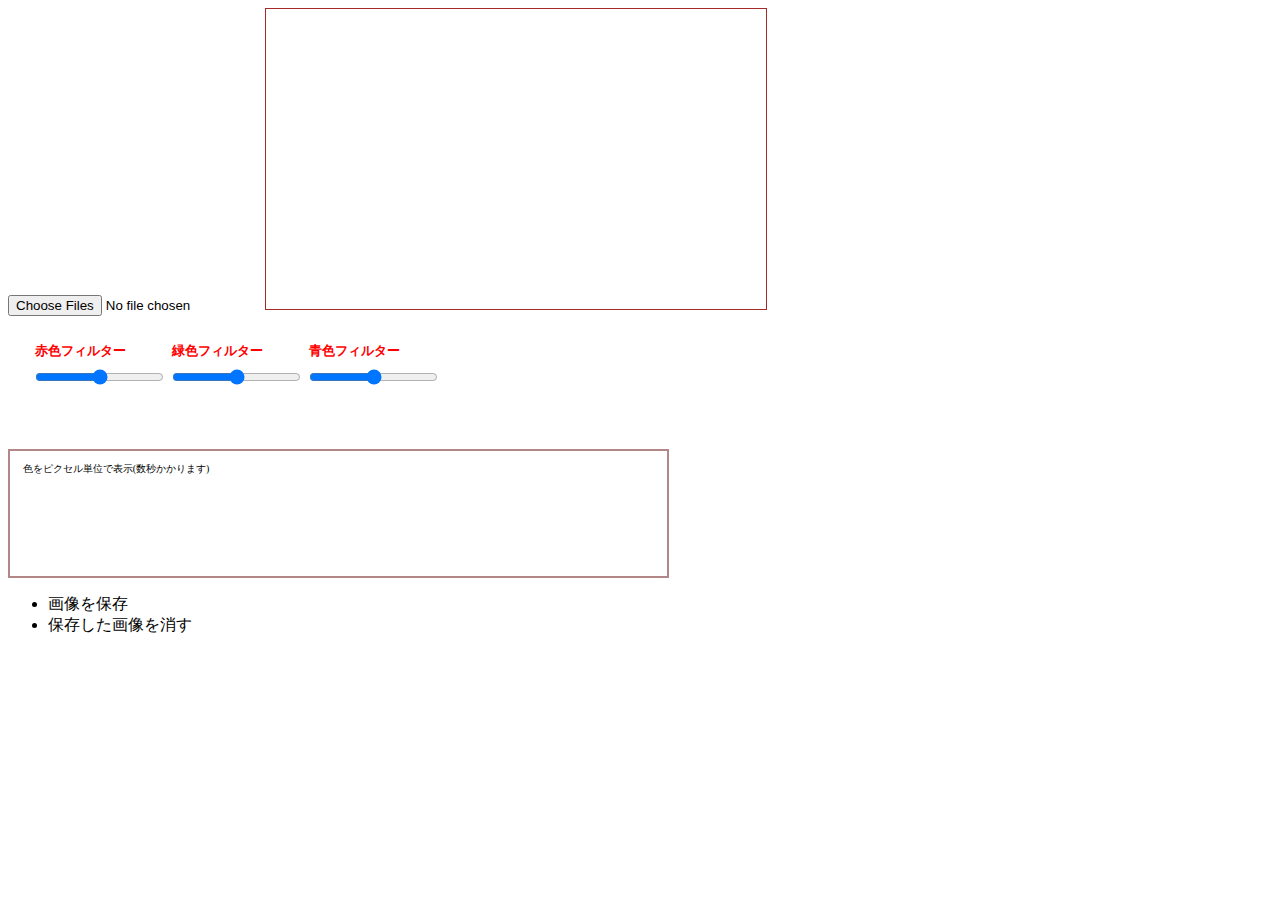
<file: canvas_tsugawa/canvas_kadai.html>
<!DOCTYPE HTML>
<html>
<head>
<meta charset="utf-8">
<title>kadai</title>

    <link rel="stylesheet" href="style.css">
<script src="js/jquery-2.1.3.min.js"></script>


<script type="text/javascript">
$(function(){
	var can = $("#canvas")[0];
	var ctx = can.getContext("2d");
	var imgHeight;
    var firstpixels;
    var img = new Image();
    
      //写真のプレビューを出す
  $('#icon').change(function(){
      //ファイルが選択されていなければ何もしない
       if ( !this.files.length ) {
         return;
       }
   var ifiles = $(this).prop('files');
   var len = ifiles.length;
   for ( var i = 0; i < len; i++ ) {
     var file = ifiles[i];
     var fr = new FileReader();
            fr.onload = function(e) {
             var src = e.target.result;
             //var img = new Image();
             img.src = src;
                //console.log(img);
                 img.onload = function() {
                    canvas.width = img.width;
                    canvas.height = img.height;
                    ctx.drawImage(img, 0, 0, img.width, img.height);
                 }
            }
     fr.readAsDataURL(file);
//    var canWidth = $("#canvas").width();
//    var canHeight = $("#canvas").height();
//    var firstpixels = ctx.getImageData(0, 0, canWidth, canHeight);
//       console.log(firstpixels);
    
   }
  });

// getImageDataメソッドを用いることで、
// Canvas上のPixelにアクセスする事ができる
//赤黄青のどれを押したかをとってくる
$("#waku input").on("change",function(){
    
  var index = $(this).index();
    console.log(index);
    var canWidth = $("#canvas").width();
    var canHeight = $("#canvas").height();
    var pixels = ctx.getImageData(0, 0, canWidth, canHeight);
    var d = pixels.data;
        for (var i = 0; i < d.length; i+=4) {
            if(index == 0){
                d[i]   += $(this).val(); 
            }
            else if (index == 1){
                d[i+1] += $(this).val();   // g
            }
            else if (index == 2){
                d[i+2] += $(this).val();   // b
            };
        };
ctx.putImageData(pixels, 0, 0);
    });
$("#irodetail").on('click',function(){
    
    var pixels = ctx.getImageData(0, 0, canWidth, canHeight);
    var d = pixels.data;
    for (var i = 0; i < d.length; i+=4) {
        var r = d[i];
        var g = d[i+1];
        var b = d[i+2];
        var a = d[i+3];
    }
    $("#irodetail").text(d);
});

//$("#riset").on('click',function(){
//    ctx.putImageData(firstpixels, 10, 10);
//
//});
$("#hozon").on("click", function(){
    var imgDisplay =  $('#imgDisplay');
    var datalist = {};
    var p=0;

    var d = new Date();
    d = d.toLocaleString();
    datalist[d] =  can.toDataURL();

    //console.log(datalist)
    var objLength = Object.keys(datalist).length;

        var li = '';
    for (var key in datalist) {
        p++;
        if(objLength > 3 && p == 1){
            delete datalist[key];
            continue;
        }
            if (datalist.hasOwnProperty(key)) {
                    var value = datalist[key];


                    li += '<li><img src="' + value + '"></li>';
            }
        }
                 imgDisplay.html(li);
    localStorage.setItem("canImage",JSON.stringify(datalist));

});
//
$("#prev").on("click",function(){
    var imgDisplay =  $('#imgDisplay');
    var p=0;
    var can = $("#drowarea")[0];
	var ctx2 = can.getContext("2d");
    //var dataURL = localStorage.getItem("canImage");
    var datalist = JSON.parse(localStorage.getItem("canImage"));
    var objLength = Object.keys(datalist).length;

    //var base64 = can.toDataURL();
        var li = '';
    for (var key in datalist) {
        p++;
        if(objLength > 3 && p == 1){
            delete datalist[key];
            continue;
        }
            if (datalist.hasOwnProperty(key)) {
                    var value = datalist[key];


                    li += '<li><img src="' + value + '"></li>';
            }
        }
                 imgDisplay.html(li);
});
  $("#clear").on('click',function(){ 
    localStorage.clear();
  });
    

});
</script>
</head>
<body>

<div class="range-group">
    

<!--<input class="input-range" type="range" min="1" max="5" value="25" tabindex="0" id="rangeBar">-->
</div>
  <input type="file" id="icon" name="icon" multiple="multiple" accept="image/*">

	
    <canvas id="canvas" width="500" height="300"></canvas>
    
    <div id="waku">
        
        <input type="range" name="example" step="1" min="0" max="10" id="aka">
        <input type="range" name="example" step="1" min="0" max="10" id="midori">
        <input type="range" name="example" step="1" min="0" max="10" id="ao">
<!--        <p id="riset">ridet</p>-->

    </div>
    
    <p id="irodetail">色をピクセル単位で表示(数秒かかります)</p>
    
    <ul>
        <li id="hozon">画像を保存</li>
        <li id="clear">保存した画像を消す</li>
    </ul>

        
        <ul id="imgDisplay"></ul>


</body>
</html>
</file>
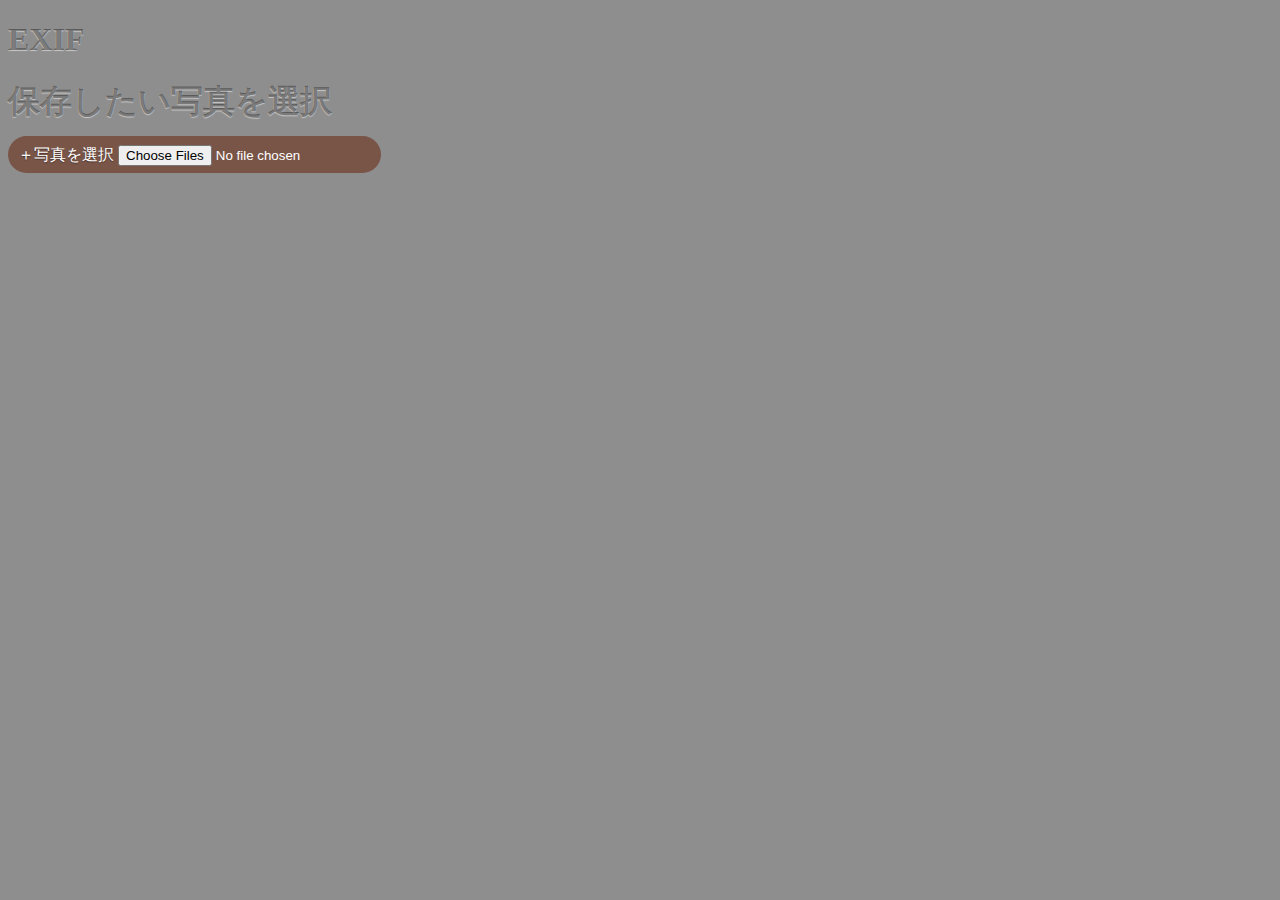
<file: exif_tsugawa/delBtn2.html>
<!DOCTYPE html>
<html>
	<head>
		<meta charset="utf-8">
		<meta http-equiv="content-language" content="ja">
		<meta http-equiv="content-style-type" content="text/css">
        <link rel="stylesheet" href="style.css">
		<meta http-equiv="content-script-type" content="text/javascript">
		<script src="http://ajax.googleapis.com/ajax/libs/jquery/1.11.1/jquery.min.js"></script>
		<script src="jquery.exif.js"></script>
<script >
$(function(){
    var arry = [];
    var oriDate = JSON.parse(localStorage.getItem("imgType"));
	$('#icon').change(function() {
     $("#first").removeClass("disnon");
        //写真のプレビューを出す
	if ( !this.files.length ) {
	  return;
	}
	$('#preview').text('');

	var $files = $(this).prop('files');
	var len = $files.length;
	for ( var i = 0; i < len; i++ ) {
	  var file = $files[i];
	  var fr = new FileReader();
		  fr.onload = function(e) {
			var src = e.target.result;
			var img = '<img class="createImg" src="'+ src +'">';
			$('#preview').append(img).css("max-width","500px");
		  }
	  fr.readAsDataURL(file);
	}
	$('#preview').css('display','block');
		// アップロードファイルからExif情報を抜出す。
		$(this).fileExif(function(exif) {
			//console.log(exif);
			$(function(){
						//var dt = exif.Model;
						var DateTimeOriginal = exif.DateTimeOriginal;
						var ExposureTime = exif.ExposureTime;
						var ISOSpeedRatings = exif.ISOSpeedRatings;
						var FocalLength = exif.FocalLength;
						var WhiteBalance = exif.WhiteBalance;
						var Model = exif.Model;
						var Flash = exif.Flash;
						var FNumber = exif.FNumber;

                $("#hozon").html('<span class="nameTxt">' + DateTimeOriginal + 'に撮った写真を保存</span>');
                $("#meta").on("click",function(){
						$("#preview").append('<p class="exifTxt">' + '撮影日時 : ' + DateTimeOriginal + '<br>' +
							'露出時間 : ' + ExposureTime + ' (1/' + (1 / ExposureTime) + ') 秒<br>' +
							'ISO感度 : ' + ISOSpeedRatings + '<br>' +
							'絞り : ' + FNumber + '<br>' +
							'焦点距離 : ' + FocalLength + '<br>' +
							'ホワイトバランス : ' + WhiteBalance + '<br>' +
							'カメラモデル : ' + Model + '<br>' +
							'フラッシュ : ' + Flash +
						'</p>');
                    $("#meta").html('<p id="nonmeta">メタ情報を隠す</p>');
                    $("#nonmeta").on("click",function(){
                        $("#preview").addClass("aaa");
                    });
                    });
                });
             });
	});



    $("#hozon").on("click",function(){

//        console.log(localStorage.getItem('imgType'));
        if(localStorage.getItem('imgType')){
            arry = JSON.parse(localStorage.getItem('imgType'));
        }else{
            arry = [];
        }


        var previewImg = $('.createImg').attr('src');
        var imgTtl = $('#icon').val();
        var obj = {
                    title: imgTtl,
                    value: previewImg
                    };
        arry.push(obj);
        console.log(JSON.stringify(arry));

       localStorage.setItem('imgType',JSON.stringify(arry));
    });
 $("#delBtn").on("click",function(){
//    //データの取得
    var oriDate = JSON.parse(localStorage.getItem("imgType"));
    var storeSrc = oriDate.value;

     $("#store").html('<img src="' + storeSrc + '">');

     //$("#pic01").attr("src",storeSrc);
 });
//deleat
	$("#kesu").on("click",function(){

		 localStorage.removeItem("imgType");

	});

 });

		</script>

		<title>Exif-JS Demo</title>
	</head>
	<body>
	<h1>EXIF</h1>
	<section>
       <h1>保存したい写真を選択</h1>
       <div class="waku1">
            <form action="/uploads" enctype="multipart/form-data">
              <label for="file_photo">
                ＋写真を選択
                <input type="file" id="icon" name="icon" multiple="multiple" accept="image/*">
                </label>
            </form>
            </div>
        <div class="disnon" id="first">
            <div id="preview" style="display:none"></div>
            <p id="meta">メタ情報を表示</p><p id="hozon"></p>

             <div class="btns">
                <p id="delBtn">保存した物</p>
                <p id="kesu">削除</p>
                <div id="store">
                </div>
           </div>
        </div>
        </section>
	</body>
</html>
</file>
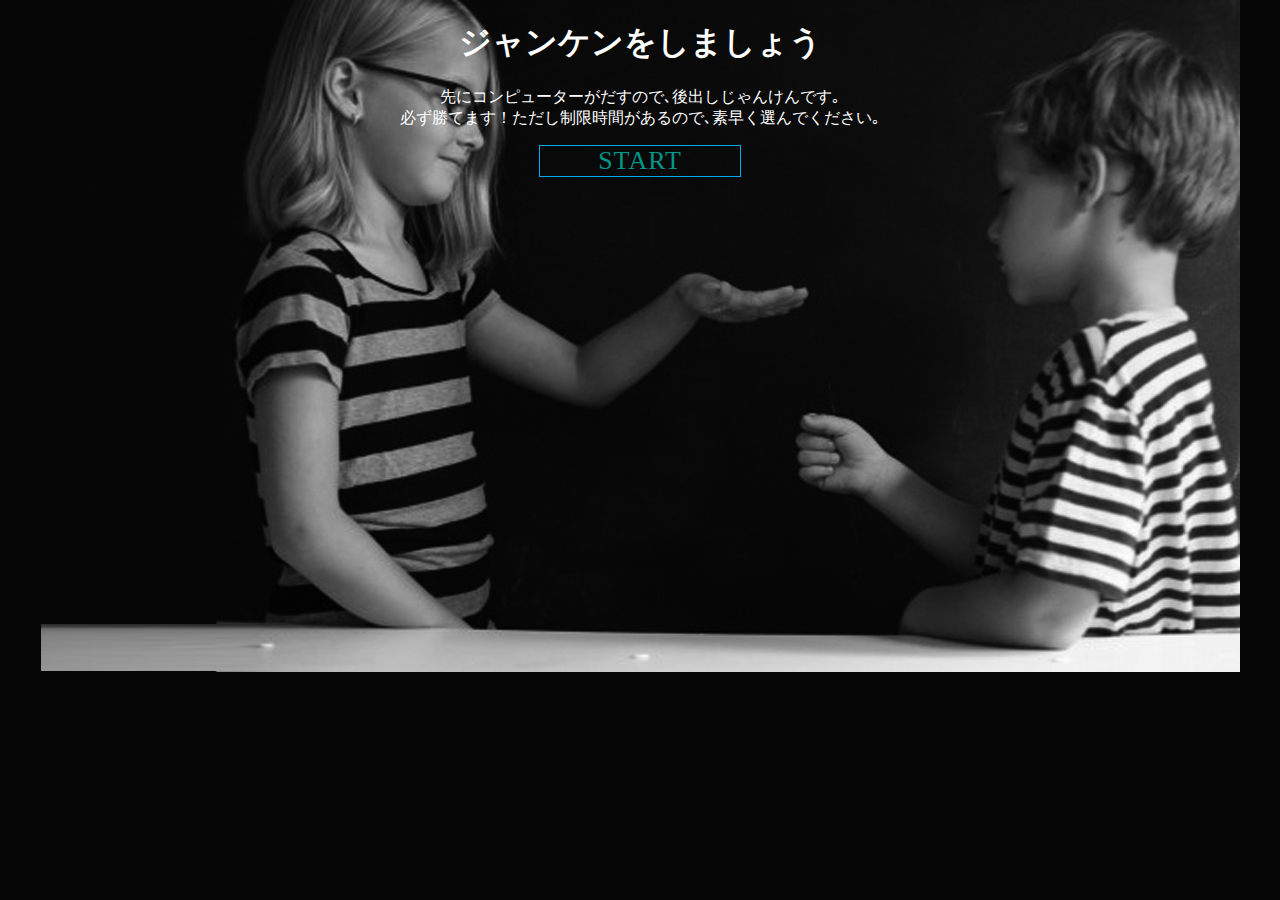
<file: janken_tsugawa/janken_tpl.html>
<!DOCTYPE html>
<html>
<head>
<meta charset="utf-8">
<meta name="viewport" content="width=device-width">
<script src="js/jquery-2.1.3.min.js"></script>
<link rel="stylesheet" href="css/style.css">
<title>じゃんけん</title>
<script>
$(document).ready(function(){
//ここにJSを記述
 //制限時間   
    setTimeout(function() {
    $(".wrap").fadeOut();
        $("header > h1").html("<p>時間切れ！！！</p>");
}, 45000);
    
//pcのじゃんけんを決める
    var pc_kekka =document.querySelector("#step1");
    var com = function (){
        $('<p>あなたは何を出す？</p>').appendTo("#pcgawa").hide().fadeIn(1000);
    };
        pc_kekka.onclick = function(){
            var kikai = Math.floor( Math.random() * 3 + 1);
            //じゃんけんの候補を出す
            $("#dmmy").addClass("active");
            $("#pcTtl").fadeIn("slow");

            //自分の手をきめる
            var pcgawa = document.querySelector("#pcgawa");
            var num = document.querySelector("#num");
                if(kikai == 1){
                    pcgawa.innerHTML = "グー";
                    //$('<p>あなたは何を出す？</p>').appendTo("#pcgawa").hide().fadeIn(1000);
                    com();
                    $("#dmmy li").on("click",function(){
                        var osita = $(this).text();
                       if(osita == "グー"){ 
                           num.innerHTML = "あいこ";
                            }
                            else if(osita == "チョキ"){
                                num.innerHTML = "残念";
                            }else if(osita == "パー"){
                                num.innerHTML = "かち";
                            }else{
                                num.innerHTML = "";
                            }
                        });
                }
                else if (kikai == 2){
                    pcgawa.innerHTML = "チョキ";
                    com();
                    $("#dmmy li").on("click",function(){
                        var osita = $(this).text();
                       if(osita == "グー"){ 
                           num.innerHTML = "残念";
                            }
                            else if(osita == "チョキ"){
                                num.innerHTML = "あいこ";
                            }else if(osita == "パー"){
                                num.innerHTML = "かち";
                            }else{
                                num.innerHTML = "";
                            }
                        });
                }
                else if (kikai == 3){
                    pcgawa.innerHTML = "パー";
                    com();
                    $("#dmmy li").on("click",function(){
                        var osita = $(this).text();
                       if(osita == "グー"){ 
                           num.innerHTML = "まけ";
                            }
                            else if(osita == "チョキ"){
                                num.innerHTML = "残念";
                            }else if(osita == "パー"){
                                num.innerHTML = "あいこ";
                            }else{
                                num.innerHTML = "";
                            }
                        });
                }
    };

});
</script>
</head>
<body>

<header>
  <h1>ジャンケンをしましょう</h1>
    
</header>
<div class="wrap">

<main>
<p class="txt">先にコンピューターがだすので､後出しじゃんけんです｡<br>
    必ず勝てます！ただし制限時間があるので､素早く選んでください｡</p>
<p id="step1">START</p>
 <div id="pc">
     <p id="pcTtl">コンピュータの出した手は？</p>
         <p id="pcgawa"></p>
         
</div>
 <div class="waku">
  <ul id="dmmy" class="">
    
    <li id="cho_btn">チョキ</li>
    <li class="dam">グ</li>
    <li class="dam">チョキ</li>
    <li class="dam">クー</li>
    <li class="dam">パパ</li>
    <li class="dam">チョコ</li>
    <li class="dam">バー</li>
    <li class="dam">チヨキ</li>
    <li class="dam">チョキ</li>
    <li class="dam">クー</li>
    <li class="dam">パパ</li>
    <li class="dam">チョコ</li>
    <li class="dam">バー</li>
    <li id="gu_btn">グー</li>
    <li class="dam">チョキ</li>
    <li class="dam">クー</li>
    <li id="par_btn">パー</li>
    <li class="dam">パパ</li>
    <li class="dam">チョコ</li>
    <li class="dam">バー</li>
    <li class="dam">チヨキ</li>
  </ul>
 </div>   
  <div id="num"></div>
</main>
    </div>
<footer></footer>

</body>
</html>
</file>
<file: canvas_tsugawa/style.css>
input#aka {
    display: inline-block;
    position:relative;
}
input#aka:before{
    content:"赤色フィルター";
   color:red;
   font-weight:bold;
   position:absolute;
   left:0;
   top:-2em;
}
input#ao {
    display: inline-block;
    position:relative;
}
input#ao:before{
    content:"青色フィルター";
   color:red;
   font-weight:bold;
   position:absolute;
   left:0;
   top:-2em;
}
input#midori {
    display: inline-block;
    position:relative;
}
input#midori:before{
    content:"緑色フィルター";
   color:red;
   font-weight:bold;
   position:absolute;
   left:0;
   top:-2em;
}

div#waku {
    padding: 4% 2%;
}
	#canvas{
	border:1px solid brown;
		}
p#irodetail {
    width: 50%;
    height: 100px;
    overflow: scroll;
    font-size: 10px;
    line-height: 1;
    border: 2px solid #b38787;
    padding: 1%;
}
p#irodetail {
    width: 50%;
    height: 100px;
    overflow: scroll;
    font-size: 10px;
    line-height: 1;
    border: 2px solid #b38787;
    padding: 1%;
}
p#irodetail {
    width: 50%;
    height: 100px;
    overflow: scroll;
    font-size: 10px;
    line-height: 1;
    border: 2px solid #b38787;
    padding: 1%;
    word-wrap: break-word;
}
</file>
<file: exif_tsugawa/style.css>
p.exifTxt {
   position: relative;
   padding: 2%;
   border: 2px solid #2196f3;
   color: #fff;
}
p.byebye {
   display: none;
}
div#preview {
   position: relative;
}
div#preview img {
   width: 100%;
}
label {
   padding: 10px;
   border-radius: 20px;
   background-color: #795548;
   color: white;
}
div#preview {
   width: 500px;
   margin: 2%;
   margin: 2% auto;
   text-align: center;
}

p.exifTxt:after {
   display: inline-block;
   position: absolute;
   top: -10px;
   right: 30%;
   width: 1em;
   height: 1em;
   border-bottom: 2px solid #2196f3;
   border-left: 2px solid #2196f3;
   background: #8e8e8e;
   content: "";
   transform: rotate(135deg);
}

p#hozon {
   width: 80%;
   border-radius: 3px;
   background: #607d8b;
   box-shadow: 0 4px 0 #2f4d65;
   color: #fff;
   text-align: center;
   line-height: 3;
}

body {
   background-color: #8e8e8e;
   text-shadow: 0 1px 1px rgba(0, 0, 0, .4);
   color: #fff;
}
div#preview.aaa > p {
   display: none;
}
h1 {
   text-shadow: 0 1px 1px rgba(255, 255, 255, .5);
   color: #626569;
   color: rgba(0, 0, 0, .4);
}

p#meta {
   width: 40%;
   border: 1px solid #b7b7b7;
   border-radius: 3px;
   text-align: center;
   line-height: 2;
}

.btns {
   display: flex;
    
   justify-content: space-around;
}
.btns p {
   width: 26%;
   border: 1px solid #795548;
   border-radius: 3px;
   box-shadow: 0 1px 1px rgba(255, 255, 255, .5);
   text-align: center;
   line-height: 2;
}
.disnon {
   display: none;
}
</file>
<file: janken_tsugawa/css/style.css>
body {
   background: #060606 url(../img/wb.jpg) no-repeat center 0;
   color: #fff;
}
header,.txt {
   text-align: center;
}
p#step1 {
   display: block;
   width: 200px;
   margin: 0 auto;
   border: 1px solid #03a9f4;
   color: #009688;
   font-size: 26px;
   text-align: center;
   letter-spacing: 1px;
}
p#step1:hover {
   background: #ffeb3b;
}
.waku {
   display: table;
   overflow: hidden;
   width: 930px;
   height: 300px;
   margin: 0 auto;
}
ul#dmmy li {
   display: inline-block;
   list-style: none;
   position: relative;
   width: 8%;
   border: 1px solid #ffeb3b;
   border-radius: 2px;
   font-size: 18px;
   text-align: center;
   line-height: 1.75;
}
p#pcTtl {
   margin: 1em auto;
   font-size: 30px;
   text-align: center;
}
p#pcTtl {
   display: none;
}
p#pcgawa {
   height: 60px;
   margin: 0 auto;
   text-shadow: 6px 6px 5px rgba(0,0,0,.25), 6px 6px 1px rgba(0,0,0,.5);
   color: #ff5722;
   font-size: 40px;
   font-weight: bold;
   text-align: center;
   letter-spacing: 1px;
}
p#pcgawa > p {
   color: #9e9e9e;
}
div#num {
   margin-bottom: 10%;
   background: #9e9e9e;
   color: #3f51b5;
   font-size: 36px;
   font-weight: bold;
   text-align: center;
   line-height: 3;
}
ul.active li.dam:hover:after {
   display: inline-block;
   position: absolute;
   top: 0;
   left: 0;
   width: 100%;
   background: red;
   color: #fff;
   content: "☓";
}

ul.active li[id$="btn"]:hover:after {
   display: inline-block;
   position: absolute;
   top: 0;
   left: 0;
   width: 100%;
   background: #ffeb3b;
   color: #e91e63;
   content: "◯";
}

ul.active li {
   -webkit-transform-origin: 50% 50%;
      -moz-transform-origin: 50% 50%;
       -ms-transform-origin: 50% 50%;
        -o-transform-origin: 50% 50%;
           transform-origin: 50% 50%;
   -webkit-animation: boounce linear 1s;
      -moz-animation: boounce linear 1s;
       -ms-animation: boounce linear 1s;
        -o-animation: boounce linear 1s;
           animation: boounce linear 1s;
   -webkit-animation-iteration-count: infinite;
      -moz-animation-iteration-count: infinite;
       -ms-animation-iteration-count: infinite;
        -o-animation-iteration-count: infinite;
           animation-iteration-count: infinite;

           animation-fill-mode: forwards;
   -webkit-animation-fill-mode: forwards;
      -moz-animation-fill-mode: forwards;
        -o-animation-fill-mode: forwards;
       -ms-animation-fill-mode: forwards;
}
ul.active li:nth-child(3n) {
   -webkit-animation: dis linear 1s;
      -moz-animation: dis linear 1s;
       -ms-animation: dis linear 1s;
        -o-animation: dis linear 1s;
           animation: dis linear 1s;
   -webkit-animation-iteration-count: infinite;
      -moz-animation-iteration-count: infinite;
       -ms-animation-iteration-count: infinite;
        -o-animation-iteration-count: infinite;
           animation-iteration-count: infinite;
}
ul.active li:nth-child(odd) {
   -webkit-transform-origin: 50% 50%;
      -moz-transform-origin: 50% 50%;
       -ms-transform-origin: 50% 50%;
        -o-transform-origin: 50% 50%;
           transform-origin: 50% 50%;
   -webkit-animation: naminami linear 4s;
      -moz-animation: naminami linear 4s;
       -ms-animation: naminami linear 4s;
        -o-animation: naminami linear 4s;
           animation: naminami linear 4s;
   -webkit-animation-iteration-count: infinite;
      -moz-animation-iteration-count: infinite;
       -ms-animation-iteration-count: infinite;
        -o-animation-iteration-count: infinite;
           animation-iteration-count: infinite;
}

ul#dmmy.active {
   display: table-cell;
   vertical-align: bottom;
   -webkit-transform-origin: 50% 50%;
      -moz-transform-origin: 50% 50%;
       -ms-transform-origin: 50% 50%;
        -o-transform-origin: 50% 50%;
           transform-origin: 50% 50%;
   -webkit-animation: waku linear 5s;
      -moz-animation: waku linear 5s;
       -ms-animation: waku linear 5s;
        -o-animation: waku linear 5s;
           animation: waku linear 5s;
   -webkit-animation-iteration-count: infinite;
      -moz-animation-iteration-count: infinite;
       -ms-animation-iteration-count: infinite;
        -o-animation-iteration-count: infinite;
           animation-iteration-count: infinite;
}

@keyframes waku {
   0% {
      transform: translate(0px,0px)  rotate(0deg) ;
   }
   15% {
      transform: translate(-250px,0px)  rotate(-5deg) ;
   }
   30% {
      transform: translate(20px,0px)  rotate(3deg) ;
   }
   45% {
      transform: translate(-150px,0px)  rotate(-3deg) ;
   }
   60% {
      transform: translate(100px,0px)  rotate(2deg) ;
   }
   75% {
      transform: translate(-50px,0px)  rotate(-1deg) ;
   }
   100% {
      transform: translate(0px,0px)  rotate(0deg) ;
   }
}

@-moz-keyframes waku {
   0% {
      -moz-transform: translate(0px,0px)  rotate(0deg) ;
   }
   15% {
      -moz-transform: translate(-250px,0px)  rotate(-5deg) ;
   }
   30% {
      -moz-transform: translate(20px,0px)  rotate(3deg) ;
   }
   45% {
      -moz-transform: translate(-150px,0px)  rotate(-3deg) ;
   }
   60% {
      -moz-transform: translate(100px,0px)  rotate(2deg) ;
   }
   75% {
      -moz-transform: translate(-50px,0px)  rotate(-1deg) ;
   }
   100% {
      -moz-transform: translate(0px,0px)  rotate(0deg) ;
   }
}

@-webkit-keyframes waku {
   0% {
      -webkit-transform: translate(0px,0px)  rotate(0deg) ;
   }
   15% {
      -webkit-transform: translate(-250px,0px)  rotate(-5deg) ;
   }
   30% {
      -webkit-transform: translate(20px,0px)  rotate(3deg) ;
   }
   45% {
      -webkit-transform: translate(-150px,0px)  rotate(-3deg) ;
   }
   60% {
      -webkit-transform: translate(100px,0px)  rotate(2deg) ;
   }
   75% {
      -webkit-transform: translate(-50px,0px)  rotate(-1deg) ;
   }
   100% {
      -webkit-transform: translate(0px,0px)  rotate(0deg) ;
   }
}

@-o-keyframes waku {
   0% {
      -o-transform: translate(0px,0px)  rotate(0deg) ;
   }
   15% {
      -o-transform: translate(-250px,0px)  rotate(-5deg) ;
   }
   30% {
      -o-transform: translate(20px,0px)  rotate(3deg) ;
   }
   45% {
      -o-transform: translate(-150px,0px)  rotate(-3deg) ;
   }
   60% {
      -o-transform: translate(100px,0px)  rotate(2deg) ;
   }
   75% {
      -o-transform: translate(-50px,0px)  rotate(-1deg) ;
   }
   100% {
      -o-transform: translate(0px,0px)  rotate(0deg) ;
   }
}

@-ms-keyframes waku {
   0% {
      -ms-transform: translate(0px,0px)  rotate(0deg) ;
   }
   15% {
      -ms-transform: translate(-250px,0px)  rotate(-5deg) ;
   }
   30% {
      -ms-transform: translate(20px,0px)  rotate(3deg) ;
   }
   45% {
      -ms-transform: translate(-150px,0px)  rotate(-3deg) ;
   }
   60% {
      -ms-transform: translate(100px,0px)  rotate(2deg) ;
   }
   75% {
      -ms-transform: translate(-50px,0px)  rotate(-1deg) ;
   }
   100% {
      -ms-transform: translate(0px,0px)  rotate(0deg) ;
   }
}
@keyframes naminami {
   0% {
      transform: translate(0px,40px)  rotate(0deg) ;
   }
   21% {
      transform: translate(42px,-163px)  rotate(0deg) ;
   }
   40% {
      transform: translate(80px,20px)  rotate(72deg) ;
   }
   60% {
      transform: translate(120px,-42px)  rotate(0deg) ;
   }
   80% {
      transform: translate(160px,-105px)  rotate(0deg) ;
   }
   100% {
      transform: translate(200px,0px)  rotate(180deg) ;
   }
}

@-moz-keyframes naminami {
   0% {
      -moz-transform: translate(0px,40px)  rotate(0deg) ;
   }
   21% {
      -moz-transform: translate(42px,-163px)  rotate(0deg) ;
   }
   40% {
      -moz-transform: translate(80px,20px)  rotate(72deg) ;
   }
   60% {
      -moz-transform: translate(120px,-42px)  rotate(0deg) ;
   }
   80% {
      -moz-transform: translate(160px,-105px)  rotate(0deg) ;
   }
   100% {
      -moz-transform: translate(200px,0px)  rotate(180deg) ;
   }
}

@-webkit-keyframes naminami {
   0% {
      -webkit-transform: translate(0px,40px)  rotate(0deg) ;
   }
   21% {
      -webkit-transform: translate(42px,-163px)  rotate(0deg) ;
   }
   40% {
      -webkit-transform: translate(80px,20px)  rotate(72deg) ;
   }
   60% {
      -webkit-transform: translate(120px,-42px)  rotate(0deg) ;
   }
   80% {
      -webkit-transform: translate(160px,-105px)  rotate(0deg) ;
   }
   100% {
      -webkit-transform: translate(200px,0px)  rotate(180deg) ;
   }
}

@-o-keyframes naminami {
   0% {
      -o-transform: translate(0px,40px)  rotate(0deg) ;
   }
   21% {
      -o-transform: translate(42px,-163px)  rotate(0deg) ;
   }
   40% {
      -o-transform: translate(80px,20px)  rotate(72deg) ;
   }
   60% {
      -o-transform: translate(120px,-42px)  rotate(0deg) ;
   }
   80% {
      -o-transform: translate(160px,-105px)  rotate(0deg) ;
   }
   100% {
      -o-transform: translate(200px,0px)  rotate(180deg) ;
   }
}

@-ms-keyframes naminami {
   0% {
      -ms-transform: translate(0px,40px)  rotate(0deg) ;
   }
   21% {
      -ms-transform: translate(42px,-163px)  rotate(0deg) ;
   }
   40% {
      -ms-transform: translate(80px,20px)  rotate(72deg) ;
   }
   60% {
      -ms-transform: translate(120px,-42px)  rotate(0deg) ;
   }
   80% {
      -ms-transform: translate(160px,-105px)  rotate(0deg) ;
   }
   100% {
      -ms-transform: translate(200px,0px)  rotate(180deg) ;
   }
}


@keyframes dis {
   0% {
      opacity: 1;
      transform: translate(0px,0px)  scaleX(1.00) scaleY(1.00) ;
   }
   25% {
      opacity: 1;
      transform: translate(-10px,-200px)  scaleX(.95) scaleY(.95) ;
   }
   50% {
      opacity: 1;
      transform: translate(-20px,-100px)  scaleX(1.10) scaleY(1.10) ;
   }
   100% {
      opacity: 0;
      transform: translate(-20px,-100px)  scaleX(.30) scaleY(.30) ;
   }
}

@-moz-keyframes dis {
   0% {
      opacity: 1;
      -moz-transform: translate(0px,0px)  scaleX(1.00) scaleY(1.00) ;
   }
   25% {
      opacity: 1;
      -moz-transform: translate(-10px,-200px)  scaleX(.95) scaleY(.95) ;
   }
   50% {
      opacity: 1;
      -moz-transform: translate(-20px,-100px)  scaleX(1.10) scaleY(1.10) ;
   }
   100% {
      opacity: 0;
      -moz-transform: translate(-20px,-100px)  scaleX(.30) scaleY(.30) ;
   }
}

@-webkit-keyframes dis {
   0% {
      opacity: 1;
      -webkit-transform: translate(0px,0px)  scaleX(1.00) scaleY(1.00) ;
   }
   25% {
      opacity: 1;
      -webkit-transform: translate(-10px,-200px)  scaleX(.95) scaleY(.95) ;
   }
   50% {
      opacity: 1;
      -webkit-transform: translate(-20px,-100px)  scaleX(1.10) scaleY(1.10) ;
   }
   100% {
      opacity: 0;
      -webkit-transform: translate(-20px,-100px)  scaleX(.30) scaleY(.30) ;
   }
}

@-o-keyframes dis {
   0% {
      opacity: 1;
      -o-transform: translate(0px,0px)  scaleX(1.00) scaleY(1.00) ;
   }
   25% {
      opacity: 1;
      -o-transform: translate(-10px,-200px)  scaleX(.95) scaleY(.95) ;
   }
   50% {
      opacity: 1;
      -o-transform: translate(-20px,-100px)  scaleX(1.10) scaleY(1.10) ;
   }
   100% {
      opacity: 0;
      -o-transform: translate(-20px,-100px)  scaleX(.30) scaleY(.30) ;
   }
}

@-ms-keyframes dis {
   0% {
      opacity: 1;
      -ms-transform: translate(0px,0px)  scaleX(1.00) scaleY(1.00) ;
   }
   25% {
      opacity: 1;
      -ms-transform: translate(-10px,-200px)  scaleX(.95) scaleY(.95) ;
   }
   50% {
      opacity: 1;
      -ms-transform: translate(-20px,-100px)  scaleX(1.10) scaleY(1.10) ;
   }
   100% {
      opacity: 0;
      -ms-transform: translate(-20px,-100px)  scaleX(.30) scaleY(.30) ;
   }
}


@keyframes boounce {
   0% {
      opacity: 1;
      transform: translate(0px,0px)  scaleX(1.00) scaleY(1.00) ;
   }
   25% {
      opacity: 1;
      transform: translate(-10px,-200px)  scaleX(.95) scaleY(.95) ;
   }
   50% {
      opacity: 1;
      transform: translate(-20px,-100px)  scaleX(1.10) scaleY(1.10) ;
   }
   100% {
      opacity: 0;
      transform: translate(-20px,-100px)  scaleX(.30) scaleY(.30) ;
   }
}

@-moz-keyframes boounce {
   0% {
      opacity: 1;
      -moz-transform: translate(0px,0px)  scaleX(1.00) scaleY(1.00) ;
   }
   25% {
      opacity: 1;
      -moz-transform: translate(-10px,-200px)  scaleX(.95) scaleY(.95) ;
   }
   50% {
      opacity: 1;
      -moz-transform: translate(-20px,-100px)  scaleX(1.10) scaleY(1.10) ;
   }
   100% {
      opacity: 0;
      -moz-transform: translate(-20px,-100px)  scaleX(.30) scaleY(.30) ;
   }
}

@-webkit-keyframes boounce {
   0% {
      opacity: 1;
      -webkit-transform: translate(0px,0px)  scaleX(1.00) scaleY(1.00) ;
   }
   25% {
      opacity: 1;
      -webkit-transform: translate(-10px,-200px)  scaleX(.95) scaleY(.95) ;
   }
   50% {
      opacity: 1;
      -webkit-transform: translate(-20px,-100px)  scaleX(1.10) scaleY(1.10) ;
   }
   100% {
      opacity: 0;
      -webkit-transform: translate(-20px,-100px)  scaleX(.30) scaleY(.30) ;
   }
}

@-o-keyframes boounce {
   0% {
      opacity: 1;
      -o-transform: translate(0px,0px)  scaleX(1.00) scaleY(1.00) ;
   }
   25% {
      opacity: 1;
      -o-transform: translate(-10px,-200px)  scaleX(.95) scaleY(.95) ;
   }
   50% {
      opacity: 1;
      -o-transform: translate(-20px,-100px)  scaleX(1.10) scaleY(1.10) ;
   }
   100% {
      opacity: 0;
      -o-transform: translate(-20px,-100px)  scaleX(.30) scaleY(.30) ;
   }
}

@-ms-keyframes boounce {
   0% {
      opacity: 1;
      -ms-transform: translate(0px,0px)  scaleX(1.00) scaleY(1.00) ;
   }
   25% {
      opacity: 1;
      -ms-transform: translate(-10px,-200px)  scaleX(.95) scaleY(.95) ;
   }
   50% {
      opacity: 1;
      -ms-transform: translate(-20px,-100px)  scaleX(1.10) scaleY(1.10) ;
   }
   100% {
      opacity: 0;
      -ms-transform: translate(-20px,-100px)  scaleX(.30) scaleY(.30) ;
   }
}
ul#dmmy {
   display: table-cell;
   display: none;
   vertical-align: bottom;
}
</file>
